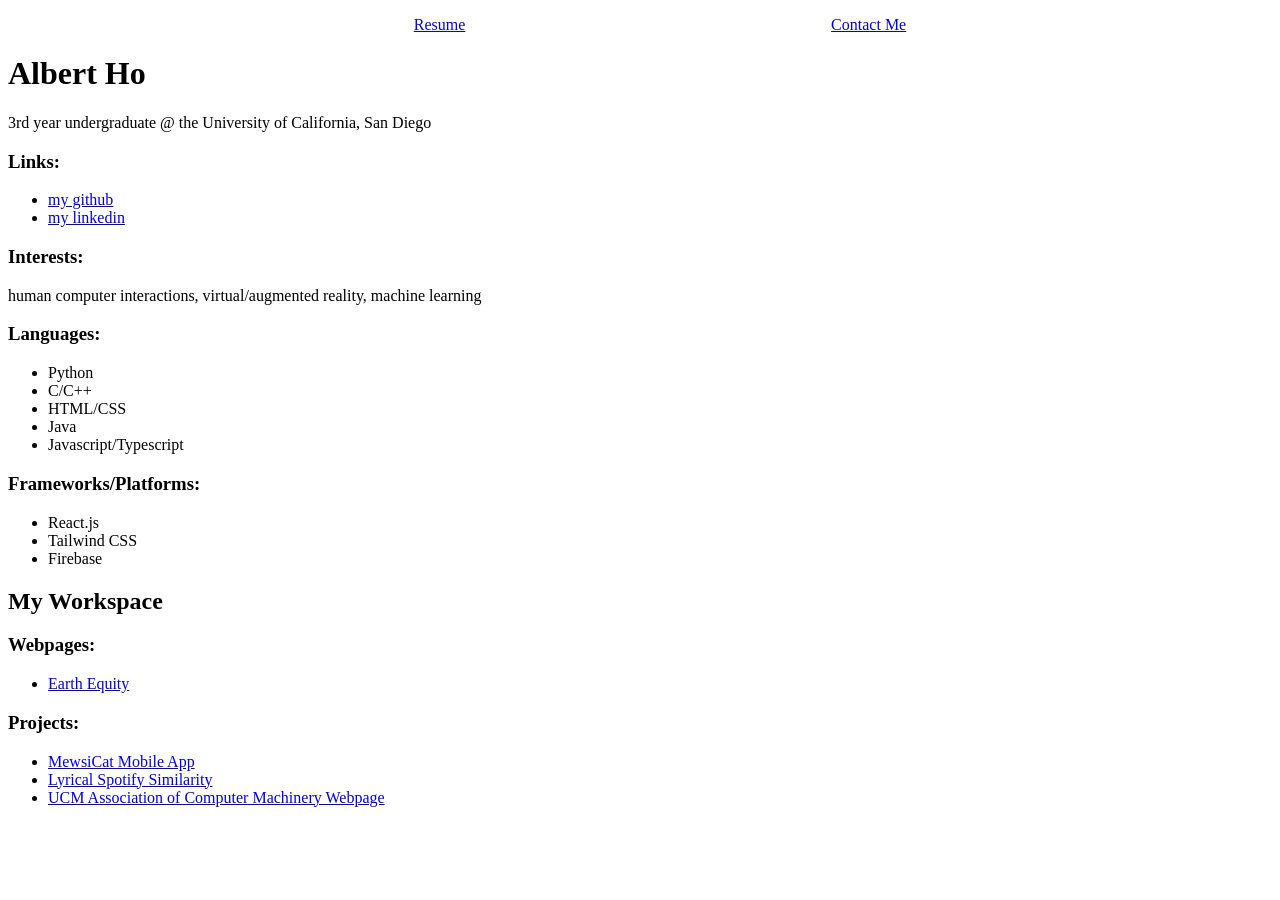
<file: public/index.html>
<!DOCTYPE html>
<html>
  <head>
    <meta charset="utf-8">
    <meta name="viewport" content="wclassth=device-wclassth, initial-scale=1">
    <link rel="stylesheet" href="style.css">
    <title>Portfolio</title>
  </head>

  <body>
    <main>
      <nav>
        <ul>
          <li>
            <a href="assets\AlbertHo_Resume.pdf" target="_blank">Resume</a>
          </li>
          <li>
            <a href="mailto:albmtho@gmail.com" target="_blank" class="email-button">Contact Me</a>
          </li>
        </ul> 
      </nav>
      <div class="stuff">
        <div class="about">
          <h1>Albert Ho</h1>
          3rd year undergraduate @ the University of California, San Diego
          <h3>Links:</h3>
          <ul>
            <li><a href="https://github.com/Tofulati" target="_blank">my github</a></li>
            <li><a href="linkedin.com/in/albertho/" target="_blank">my linkedin</a></li>
          </ul>
          <h3>Interests:</h3>
          <span>human computer interactions, virtual/augmented reality, machine learning</span>
          <h3>Languages:</h3>
          <ul>
            <li>Python</li>
            <li>C/C++</li>
            <li>HTML/CSS</li>
            <li>Java</li>
            <li>Javascript/Typescript</li>
          </ul>
          <h3>Frameworks/Platforms:</h3>
          <ul>
            <li>React.js</li>
            <li>Tailwind CSS</li>
            <li>Firebase</li>
          </ul>
        </div>
        <h2>My Workspace</h2>
        <div class="Projects">
          <h3>Webpages:</h3>
          <ul>
            <li>
              <a href="http://earthequity.study" target="_blank">Earth Equity</a>
            </li>
          </ul>
          <h3>Projects:</h3>
          <ul>
            <li>
              <a href="https://github.com/MewsiCat/react-native-app" target="_blank">MewsiCat Mobile App</a>
            </li>
            <li>
              <a href="https://github.com/Tofulati/Lyrical" target="_blank">Lyrical Spotify Similarity</a>
            </li>
            <li>
              <a href="https://github.com/Tofulati/UCM-ACM-Website" target="_blank">UCM Association of Computer Machinery Webpage</a>
            </li>
          </ul>
        </div>
      </div>
    </main>
  </body>
</html>
</file>
<file: public/style.css>
nav {
    padding: 5;
    width: 100%;
}

nav ul {
    display: flex;
    flex-direction: row;
    justify-content: space-evenly;
    list-style-type: none;
}
</file>
